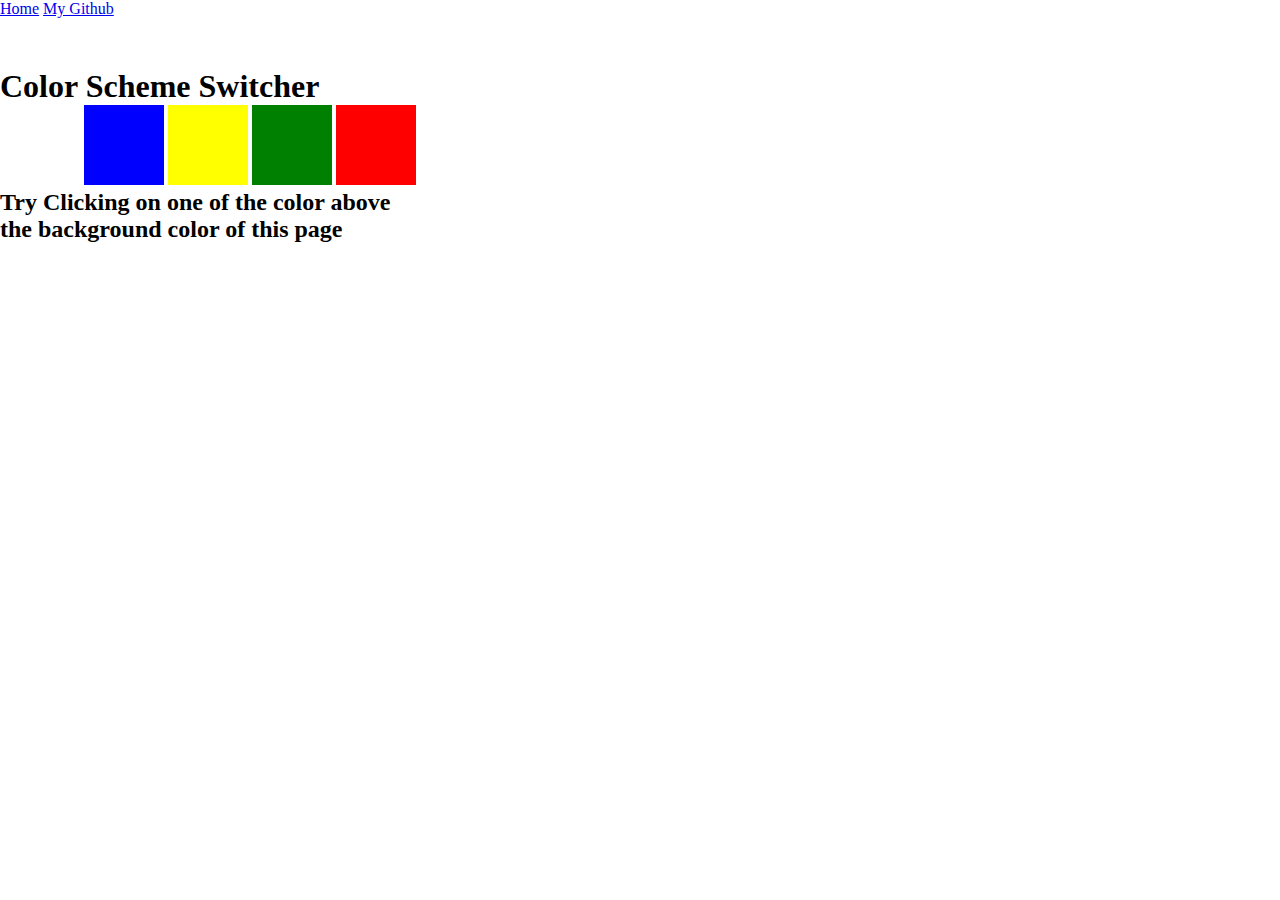
<file: Projects/index.html>
<!DOCTYPE html>
<html lang="en">
  <head>
    <meta charset="UTF-8" />
    <meta name="viewport" content="width=device-width, initial-scale=1.0" />
    <title>Javascript Background Color Switcher</title>
  </head>
  <link rel="stylesheet" href="style.css" />
  <body>
    <nav>
      <a href="http://" aria-current="page">Home</a>
      <a target="_blank" href="https://github.com/Ansil09">My Github</a>
    </nav>
    <div class="canvas">
      <h1>Color Scheme Switcher</h1>
      <span class="button" id="white"></span>
      <span class="button" id="blue"></span>
      <span class="button" id="yellow"></span>
      <span class="button" id="green"></span>
      <span class="button" id="red"></span>
      <h2>
        Try Clicking on one of the color above <br />
        the background color of this page
      </h2>
    </div>
  </body>
  <script src="script.js"></script>
</html>
</file>
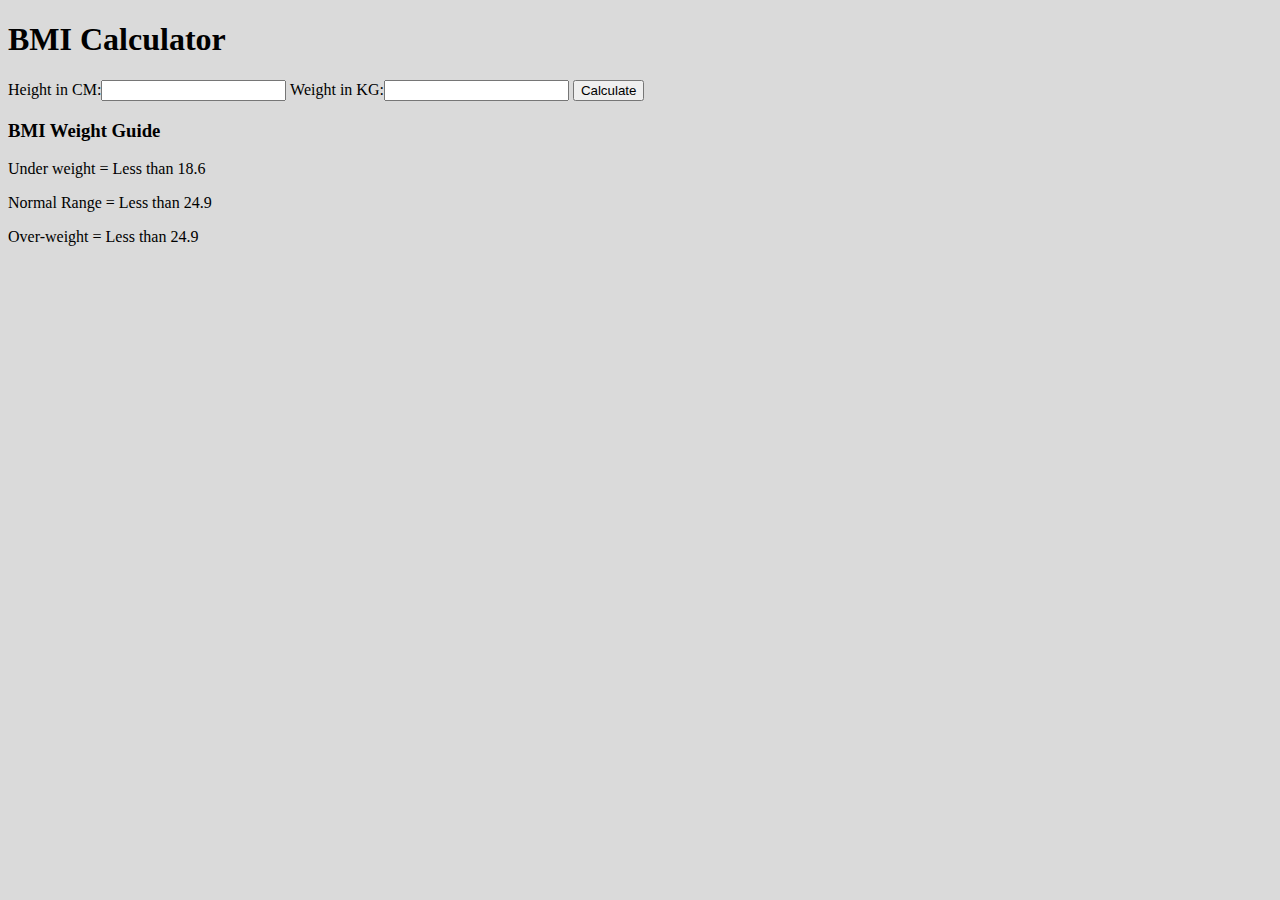
<file: Projects/project2/index.html>
<!DOCTYPE html>
<html lang="en">
  <head>
    <meta charset="UTF-8" />
    <meta name="viewport" content="width=device-width, initial-scale=1.0" />
    <title>BMI Calculator</title>
  </head>
  <style>
    body {
      background-color: rgb(218, 218, 218);
    }
  </style>
  <body>
    <nav>
      <div class="conatiner">
        <h1>BMI Calculator</h1>
        <form>
          <label>Height in CM:</label><input type="text" id="height" />
          <label>Weight in KG:</label><input type="text" id="weight" />
          <button>Calculate</button>
          <div id="results" style="font-size: 50px"></div>
          <div id="weight-guid">
            <h3>BMI Weight Guide</h3>
            <p>Under weight = Less than 18.6</p>
            <p>Normal Range = Less than 24.9</p>
            <p>Over-weight = Less than 24.9</p>
          </div>
        </form>
      </div>
    </nav>
  </body>
  <script src="script.js"></script>
</html>
</file>
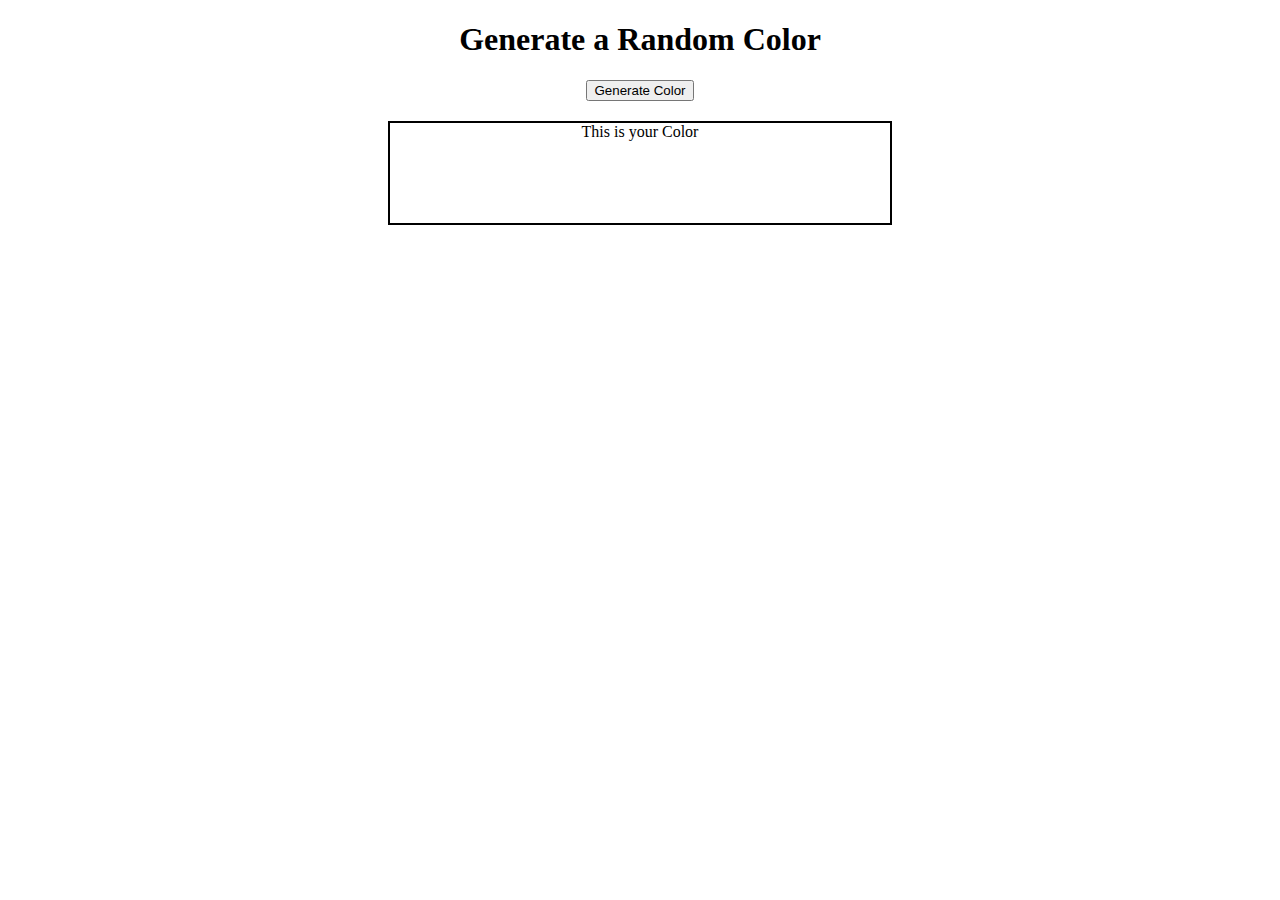
<file: Projects/Project3/index.html>
<!DOCTYPE html>
<html lang="en">
  <head>
    <meta charset="UTF-8" />
    <meta name="viewport" content="width=device-width, initial-scale=1.0" />
    <title>Hello JS</title>
    <link rel="stylesheet" href="style.css" />
  </head>
  <body>
    <h1>Generate a Random Color</h1>
    <button>Generate Color</button>
    <div>This is your Color</div>
    <script src="script.js"></scrip
  </body>
</html>
</file>
<file: Projects/style.css>
*{
    padding: 0;
    margin: 0;
    box-sizing: border-box;
}

.canvas{
    margin-top: 50px;
    justify-content: center;
    align-items: center;

}

.button {
    width: 80px;
    height: 80px;
    display: inline-flex;
    cursor: pointer;  
}

 #white{
    background-color: white;
 }
 #blue{
    background-color: blue;
 }
 #yellow{
    background-color: yellow;
 }
#green{
    background-color: green;
}  
#red{
    background-color: red;
}
</file>
<file: Projects/Project3/style.css>
body{
    text-align: center;
}

div{
    height: 100px;
    width: 500px;
    border: 2px solid black;
    margin: 20px auto;
}
</file>
